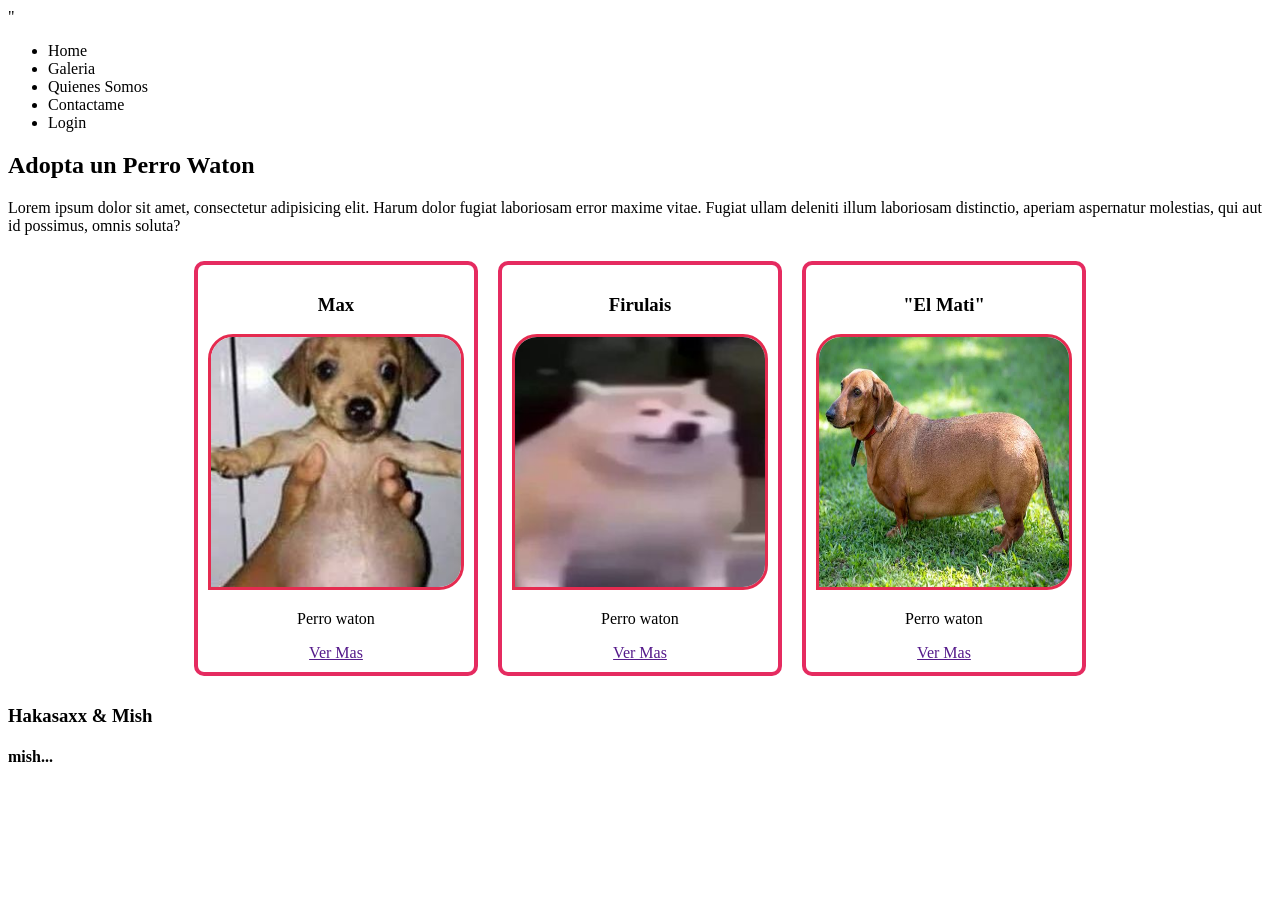
<file: Proyecto_1/frontEnd/index.html>
<!DOCTYPE html>
<html lang="en">
<head>
    <meta charset="UTF-8">
    <meta name="viewport" content="width=device-width, initial-scale=1.0">
    <title>Perros Watones</title>
    <link rel="stylesheet" href="css/style.css">
</head>
<body>"
    <!-- en vsc se puede autogenerar con "header>nav>ul>li*numero de weas q quieras listar -->
    <header>
        <nav>
            <ul>
                <li>Home</li>
                <li>Galeria</li>
                <li>Quienes Somos</li>
                <li>Contactame</li>
                <li>Login</li>
            </ul>
        </nav>
    </header>
    <main>
        <section>
            <!-- h1 es el texto mas grande y h6 el mas pequeño como el word-->
             <h1>Adopta un Perro Waton</h1>
             <!-- "lorem" hace un parraffo de ejemplo -->
              <p>Lorem ipsum dolor sit amet, consectetur adipisicing elit. Harum dolor fugiat laboriosam error maxime vitae. Fugiat ullam deleniti illum laboriosam distinctio, aperiam aspernatur molestias, qui aut id possimus, omnis soluta?</p>
        </section>
        <section id="cajas">
            <div>
                <h3>Max</h3>
                <img src="img/perro_1.jpg" class="imagenes" alt="">
                <p>Perro waton</p>
                <a href="">Ver Mas</a>
            </div>
            <div>
                <h3>Firulais</h3>
                <img src="img/perro_2.jpg" class="imagenes" alt="">
                <p>Perro waton</p>
                <a href="">Ver Mas</a>
            </div>
             <div>
                <h3>"El Mati"</h3>
                <img src="img/perro_3.jpg" class="imagenes" alt="">
                <p>Perro waton</p>
                <a href="">Ver Mas</a>
            </div>
        </section>
    </main>
    <footer>
        <h3>Hakasaxx & Mish</h3>
        <h4>mish...</h4>
    </footer>
</body>
</html>
</file>
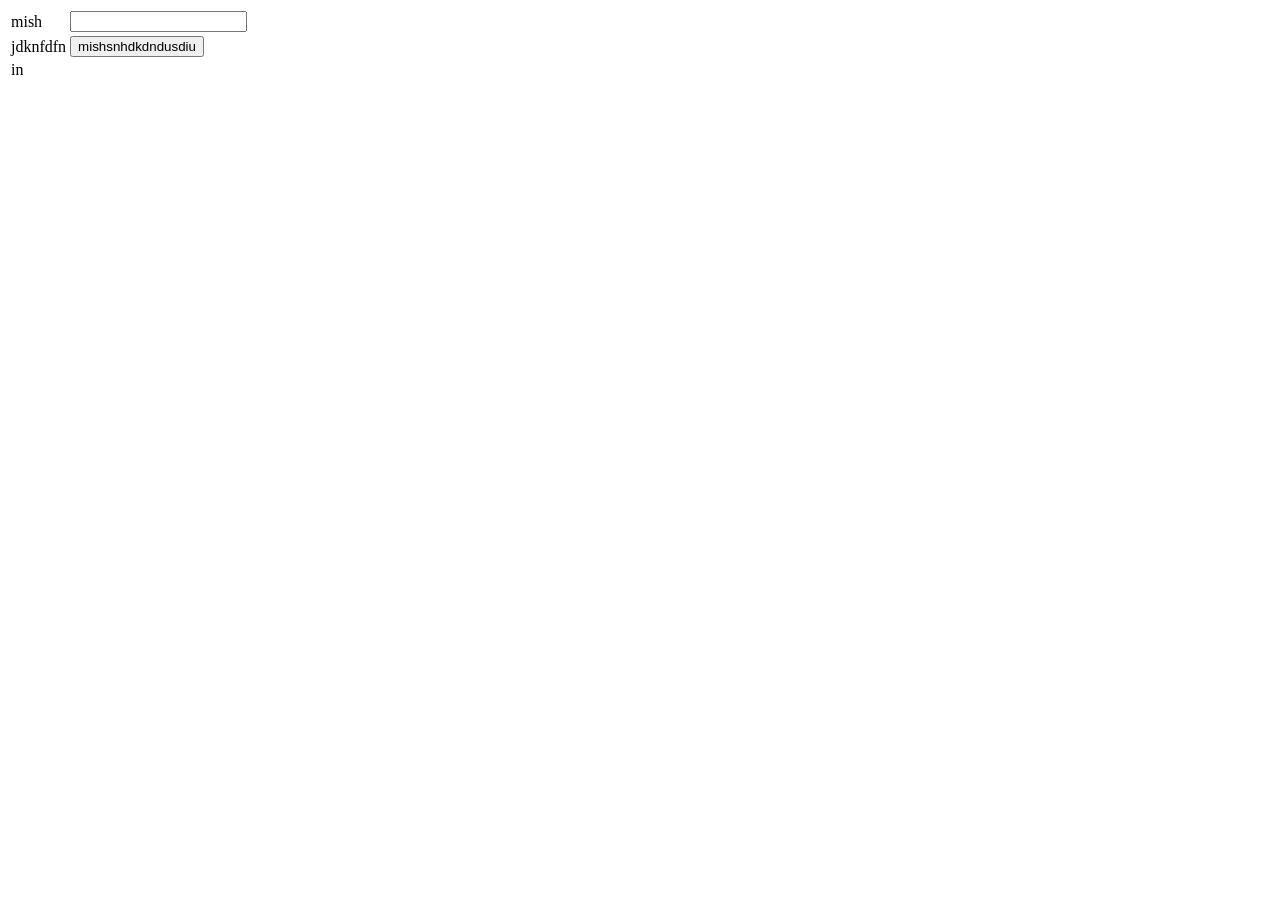
<file: Proyecto_2/formulario.html>
<!DOCTYPE html>
<html lang="en">
<head>
    <meta charset="UTF-8">
    <meta name="viewport" content="width=device-width, initial-scale=1.0">
    <title>Document</title>
</head>
<body>
    <form action="" method="post">
        <table>
            <tr>
                <td>mish</td>
                <td><input type="mishsdoidaocn"></td>
            </tr>
            <tr>
                <td>jdknfdfn</td>
                <td><input type="button" value="mishsnhdkdndusdiu"></td>
            </tr>
            <tr>
                <td>in</td>
            </tr>
            <tr>
                <td></td>
            </tr>
            <tr>
                <td></td>
            </tr>
            <tr>
                <td></td>
            </tr>
            <tr>
                <td></td>
            </tr>
            <tr>
                <td></td>
            </tr>
        </table>
    </form>
</body>
</html>
</file>
<file: Proyecto_1/frontEnd/css/style.css>
.imagenes {
    width: 250px;
    height: 250px;
    border: solid 3px #e52b50;
    border-radius: 25px 25px 25px 0px;

}
section div{
    border: solid 4px #e52b60;
    border-radius: 10px 10px 10px 10px;
    margin: 10px;
    padding: 10px;
    text-align: center;
}
#cajas {
    display: flex;
    justify-content: center;
    flex-wrap: wrap;
}
</file>
